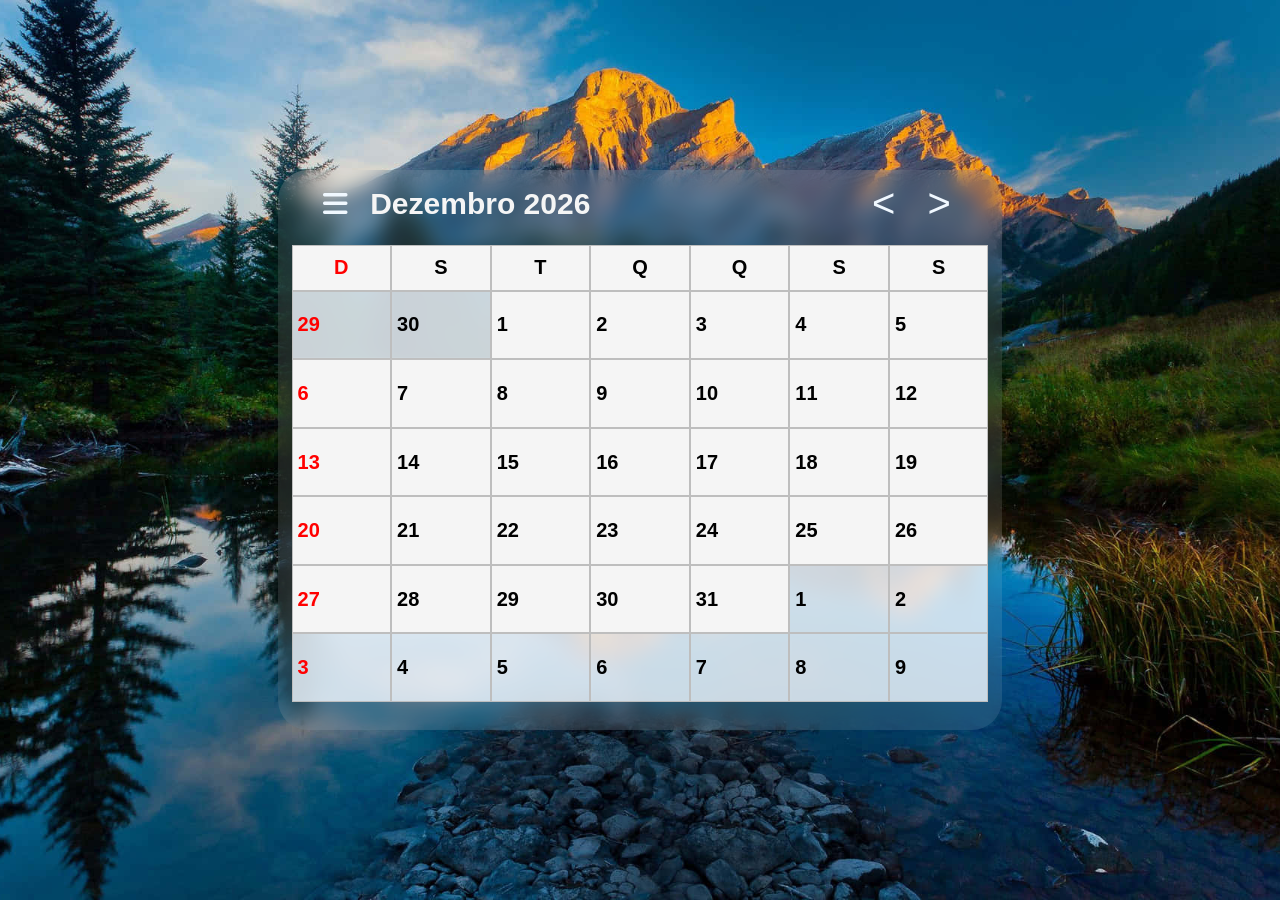
<file: calendario/index.html>
<!DOCTYPE html>
<html lang="pt-br">

<head>
    <meta charset="UTF-8">
    <meta name="viewport" content="width=device-width, initial-scale=1.0">
    <title>Calendário 2024</title>
    <link rel="stylesheet" href="https://cdnjs.cloudflare.com/ajax/libs/font-awesome/6.0.0-beta3/css/all.min.css">
    <link rel="stylesheet" href="./css/style.css">
</head>
<body>
    <main id="main">
        <nav>
            <div>
                <i class="fas fa-bars" id="abrir"></i>
                <dialog id="menu">
                    <p class="fechar" id="fechar">X</p>
                    <input type="checkbox" id="chk" class="checkbox">
                    <label id="claro-escuro" for="chk" class="label">
                        <i class="fas fa-moon"></i>
                        <i class="fas fa-sun"></i>
                        <div class="bola"></div>
                    </label>
                    <label id="visualiza" for="escolha">Escolha uma opção:</label>
                    <select id="escolha" name="escolha">
                        <option value="mensal">Opção Mensal</option>
                        <option value="semanal">Opção Semanal</option>
                    </select>
                    <button id="confirmarEscolha">Confirmar</button>
                    <h2>Temas Personalizados</h2>
                    <section class="temas">
                        <img src="./img/fundo.jpg" alt="Floresta com um caminho de água e montanha">
                        <img src="./img/bonitinho.jpg" alt="Lua com estrlas cadentes no céu e uma casa">
                        <img src="./img/sol-bonito.jpg" alt="Várias montanhas e um sol nascendo">
                        <img src="./img/astronauta.webp" alt="Fundo escuro com um astronauta sentado na nuvem">
                    </section>
                </dialog>
                <h1 id="mes"></h1>
            </div>
            <div id="setas">
                <button id="seta-esquerda" onclick="changeMonth(-1)">&#60;</button>
                <button id="seta-direita" onclick="changeMonth(1)">&#62;</button>
            </div>
        </nav>
        <section>
            <section class="cabecalho">
                <div>D</div>
                <div>S</div>
                <div>T</div>
                <div>Q</div>
                <div>Q</div>
                <div>S</div>
                <div>S</div>
            </section>
            <section id="dias" class="dias"></section>
        </section>
        <p id="mensagem"></p>
    </main>
    <div id="modal" class="modal">
        <div class="modal-conteudo">
            <span class="fechar" id="fecharModal">&times;</span>
            <h2>Adicionar Evento</h2>
            <form id="formEvento" action="db.php" method="POST" target="_blank">
                <label for="nomeEvento">Nome do Evento:</label>
                <input type="text" id="nomeEvento" name="nomeEvento" required>
                <input type="date" id="dataEvento" name="dataEvento" hidden>
                <button type="submit" id="salvarEvento">Salvar Evento</button>
            </form>
        </div>
    </div>

    <script src="./js/script.js"></script>
</body>

</html>
</file>
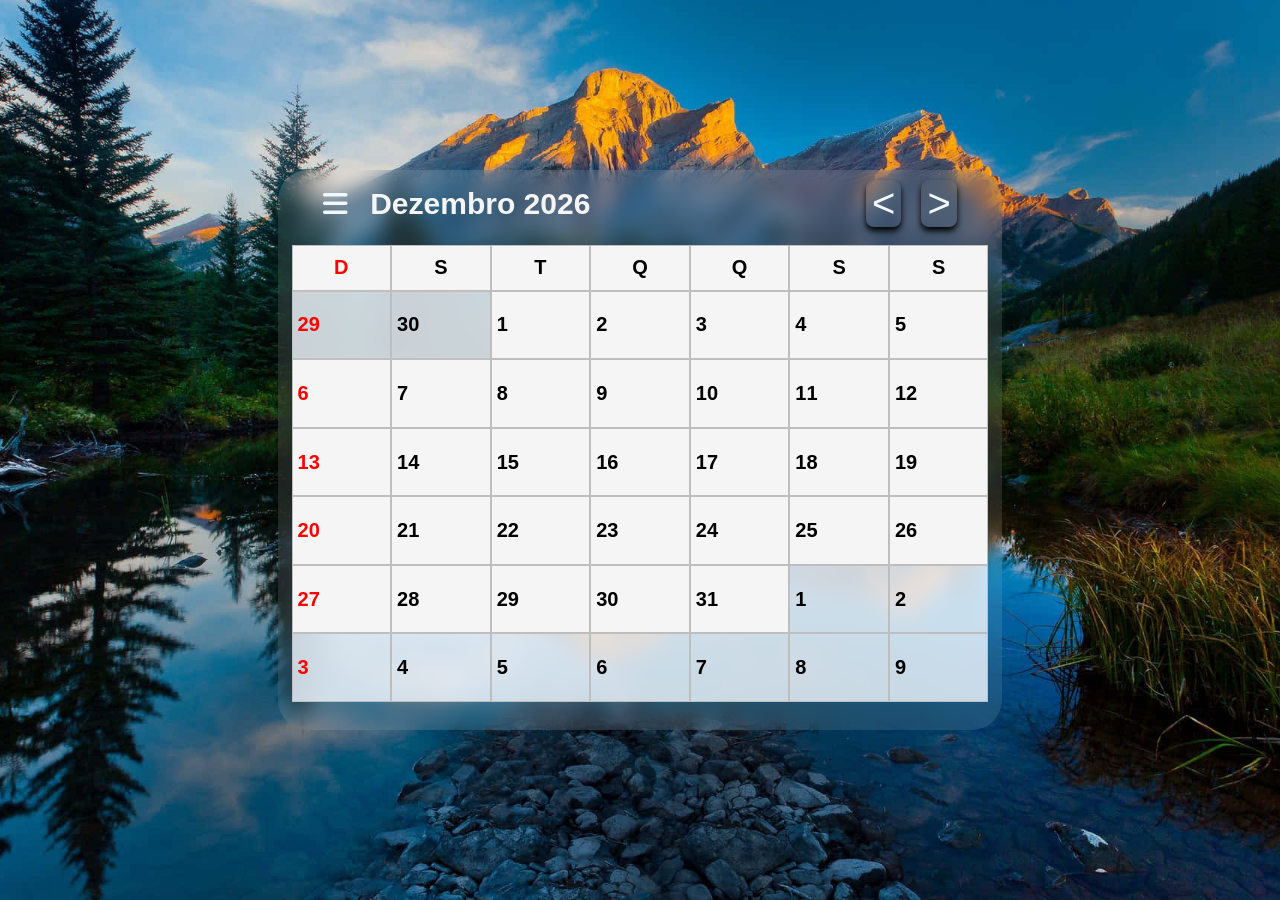
<file: Calendário/index.html>
<!DOCTYPE html>
<html lang="pt-br">

<head>
    <meta charset="UTF-8">
    <meta name="viewport" content="width=device-width, initial-scale=1.0">
    <title>Calendário 2024</title>
    <link rel="stylesheet" href="https://cdnjs.cloudflare.com/ajax/libs/font-awesome/6.0.0-beta3/css/all.min.css">
    <link rel="stylesheet" href="./css/style.css">
</head>

<body>
    <main id="main">
        <nav>
            <div>
                <i class="fas fa-bars" id="abrir"></i>
                <dialog id="menu">
                    <p id="fechar">X</p>
                    <input type="checkbox" id="chk" class="checkbox">
                    <label id="claro-escuro" for="chk" class="label">
                        <i class="fas fa-moon"></i>
                        <i class="fas fa-sun"></i>
                        <div class="bola"></div>
                    </label>
                    <label id="visualiza" for="escolha">Escolha uma opção:</label>
                    <select id="escolha" name="escolha">
                        <option value="mensal">Opção Mensal</option>
                        <option value="semanal">Opção Semanal</option>
                    </select>
                    <button id="confirmarEscolha">Confirmar</button>
                    <h2>Temas Personalizados</h2>
                    <section class="temas">
                        <img src="./img/fundo.jpg" alt="Floresta com um caminho de água e montanha">
                        <img src="./img/bonitinho.jpg" alt="Lua com estrlas cadentes no céu e uma casa">
                        <img src="./img/sol-bonito.jpg" alt="Várias montanhas e um sol nascendo">
                        <img src="./img/astronauta.webp" alt="Fundo escuro com um astronauta sentado na nuvem">
                    </section>
                </dialog>
                <h1 id="mes"></h1>
            </div>
            <div id="setas">
                <button id="seta-esquerda" onclick="changeMonth(-1)">&#60;</button>
                <button id="seta-direita" onclick="changeMonth(1)">&#62;</button>
            </div>
        </nav>
        <section>
            <section class="cabecalho">
                <div>D</div>
                <div>S</div>
                <div>T</div>
                <div>Q</div>
                <div>Q</div>
                <div>S</div>
                <div>S</div>
            </section>
            <section id="dias" class="dias"></section>
        </section>
        <p id="mensagem"></p>
    </main>

    <script>

        //------------MENU------------//
        const open = document.getElementById('abrir');
        const menu = document.getElementById('menu');
        const close = document.getElementById('fechar');
        const chk = document.getElementById('chk');
        const fundo = document.querySelector('body');

        open.addEventListener('click', () => {
            menu.showModal();
        });

        close.addEventListener('click', () => {
            menu.close();
        });

        chk.addEventListener('change', () => {
            if (chk.checked) {
                fundo.style.backgroundImage = "url(../img/nuvens.jpg)";
            } else {
                fundo.style.backgroundImage = "url('../img/noite-escuro.jpg')";
            }
        });



        //------------CALENDÁRIO MENSAL------------//
        const meses = ['Janeiro', 'Fevereiro', 'Março', 'Abril', 'Maio', 'Junho', 'Julho', 'Agosto', 'Setembro', 'Outubro', 'Novembro', 'Dezembro'];
        let dataAtual = new Date();
        let mesAtual = dataAtual.getMonth();
        let anoAtual = dataAtual.getFullYear();
        let diaAtual = dataAtual.getDate();

        function diasNoMes(mes, ano) {
            return new Date(ano, mes + 1, 0).getDate();
        }

        function primeiroDiaDoMes(mes, ano) {
            return new Date(ano, mes, 1).getDay();
        }

        function changeMonth(direcao) {
            const main = document.querySelector('main');
            main.classList.add(direcao === 1 ? 'proximo' : 'anterior');

            setTimeout(() => {
                mesAtual += direcao;

                if (mesAtual < 0) {
                    mesAtual = 11;
                    anoAtual--;
                } else if (mesAtual > 11) {
                    mesAtual = 0;
                    anoAtual++;
                }

                document.getElementById('mes').textContent = `${meses[mesAtual]} ${anoAtual}`;
                document.getElementById('mensagem').textContent = '';

                main.classList.remove(direcao === 1 ? 'proximo' : 'anterior');
                CalendarioMensal();
            }, 900);
        }

        function CalendarioMensal() {
            document.getElementById('mes').textContent = `${meses[mesAtual]} ${anoAtual}`;
            const diasContainer = document.getElementById('dias');
            diasContainer.innerHTML = '';

            const totalDias = diasNoMes(mesAtual, anoAtual);
            const primeiroDia = primeiroDiaDoMes(mesAtual, anoAtual);
            const diasAnteriores = primeiroDia;
            const diasDoMesAnterior = mesAtual === 0 ? diasNoMes(11, anoAtual - 1) : diasNoMes(mesAtual - 1, anoAtual);
            for (let i = diasDoMesAnterior - diasAnteriores + 1; i <= diasDoMesAnterior; i++) {
                const diaDiv = document.createElement('div');
                diaDiv.className = 'dia MP';
                diaDiv.textContent = i;
                diaDiv.addEventListener('click', () => {
                    diaDiv.style.backgroundColor = diaDiv.style.backgroundColor === '' ? 'rgb(240, 255, 33)' : '';
                    const mesAnterior = mesAtual === 0 ? 'Dezembro' : meses[mesAtual - 1];
                    document.getElementById('mensagem').textContent = `Você clicou no dia ${i} de ${mesAnterior}`;
                });
                diasContainer.appendChild(diaDiv);
            }
            for (let i = 1; i <= totalDias; i++) {
                const diaDiv = document.createElement('div');
                diaDiv.className = i === diaAtual && mesAtual === dataAtual.getMonth() && anoAtual === dataAtual.getFullYear() ? 'dia hoje' : 'dia';
                diaDiv.textContent = i;
                diaDiv.addEventListener('click', () => {
                    diaDiv.style.backgroundColor = diaDiv.style.backgroundColor === '' ? 'rgb(240, 255, 33)' : '';
                    document.getElementById('mensagem').textContent = `Você clicou no dia ${i} de ${meses[mesAtual]}`;
                });
                diasContainer.appendChild(diaDiv);
            }
            const limite = 42 - diasContainer.children.length;
            for (let i = 1; i <= limite; i++) {
                const diaDiv = document.createElement('div');
                diaDiv.className = 'dia PM';
                diaDiv.textContent = i;
                diaDiv.addEventListener('click', () => {
                    diaDiv.style.backgroundColor = diaDiv.style.backgroundColor === '' ? 'rgb(240, 255, 33)' : '';
                    const proximoMes = mesAtual === 11 ? 'Janeiro' : meses[mesAtual + 1];
                    document.getElementById('mensagem').textContent = `Você clicou no dia ${i} de ${proximoMes}`;
                });
                diasContainer.appendChild(diaDiv);
            }
        }
        CalendarioMensal();



        //------------CALENDÁRIO SEMANAL------------//
        function CalendarioSemanal() {
            setaSemanal();
            document.getElementById('mensagem').textContent = '';
            document.getElementById('mes').textContent = ''
            const calendarioElemento = document.getElementById('dias');
            const diasContainer = calendarioElemento;
            diasContainer.innerHTML = '';

            for (let i = 0; i < 7; i++) {
                const data = new Date(dataAtual);
                data.setDate(dataAtual.getDate() + i);

                const diaElemento = document.createElement('div');
                diaElemento.className = 'diaSemana';
                diaElemento.innerText = data.toLocaleDateString();
                calendarioElemento.appendChild(diaElemento);
            }
        }

        function changeWeek(i) {
            dataAtual.setDate(dataAtual.getDate() + (i * 7));
            CalendarioSemanal();
        }



        //------------ESCOLHA------------//
        const escolha = document.getElementById('escolha');
        const botaoAtualizar = document.getElementById('confirmarEscolha');
        const diasContainer = document.getElementById('dias');

        botaoAtualizar.addEventListener('click', () => {
            const selecionado = escolha.value;

            diasContainer.classList.add('fade-out');

            setTimeout(() => {
                if (selecionado === 'mensal') {
                    CalendarioMensal();
                    setaMensal();
                } else if (selecionado === 'semanal') {
                    CalendarioSemanal();
                    setaSemanal();
                }

                diasContainer.classList.remove('fade-out');
                diasContainer.classList.add('fade-in');

                setTimeout(() => {
                    diasContainer.classList.remove('fade-in');
                }, 500);
            }, 300);
        });



        //------------ALTERAR SETAS------------//
        function setaSemanal() {
            document.getElementById('seta-esquerda').onclick = function () {
                changeWeek(-1);
            };

            document.getElementById('seta-direita').onclick = function () {
                changeWeek(1);
            };
        }

        function setaMensal() {
            document.getElementById('seta-esquerda').onclick = function () {
                changeMonth(-1);
            };

            document.getElementById('seta-direita').onclick = function () {
                changeMonth(1);
            };
        }



        //------------TEMAS------------//
        document.querySelectorAll('dialog .temas img').forEach((img, index) => {
            img.addEventListener('click', () => {
                switch (index) {
                    case 0:
                        fundo.style.backgroundImage = "url(../img/fundo.jpg)";
                        break;
                    case 1:
                        fundo.style.backgroundImage = "url(./img/bonitinho.jpg)";
                        break;
                    case 2:
                        fundo.style.backgroundImage = "url(./img/sol-bonito.jpg)";
                        break;
                    case 3:
                        fundo.style.backgroundImage = "url(./img/astronauta.webp)";
                        break;
                    default:
                        break;
                }
            });
        });


        //------------INICIALIZA------------//
        CalendarioMensal();

        
    </script>
</body>

</html>
</file>
<file: calendario/css/style.css>
@keyframes deslizamento {
    25% {
        transform: translateX(0);
        opacity: 1;
    }

    50% {
        transform: translateX(-50%);
        opacity: 0;
    }

    75% {
        transform: translateX(50%);
        opacity: 0;
    }

    100% {
        transform: translateX(0);
        opacity: 1;
    }
}

@keyframes deslizamento-reverso {
    25% {
        transform: translateX(0);
        opacity: 1;
    }

    50% {
        transform: translateX(50%);
        opacity: 0;
    }

    75% {
        transform: translateX(-50%);
        opacity: 0;
    }

    100% {
        transform: translateX(0);
    }
}

@keyframes abrirDialog {
    0% {
        opacity: 0;
        transform: scale(0.1);
    }

    100% {
        opacity: 1;
        transform: scale(1);
    }
}

* {
    font-family: Arial, Helvetica, sans-serif;
}

html,
body {
    width: 100%;
    height: 100%;
}

body {
    width: 100%;
    height: 100%;
    margin: 0;
    padding: 0;
    display: flex;
    align-items: center;
    justify-content: center;
    font-family: Arial, sans-serif;
    font-weight: 700;
    font-size: 20px;
    background-repeat: no-repeat;
    background-size: cover;
    background-position: center;
    background-image: url('../img/fundo.jpg');
    transition: background 1s ease;
    overflow-x: hidden;
}


main {
    height: 60%;
    width: 55%;
    background-color: rgba(255, 255, 255, 0.1);
    display: flex;
    align-items: center;
    justify-content: center;
    flex-direction: column;
    padding: 10px;
    border-radius: 30px;
    gap: 18px;
    backdrop-filter: blur(10px);
    transition: transform 1s ease-in-out, opacity 1s ease-in-out;
}

main div {
    display: flex;
    align-items: center;
    gap: 20px;
}

main div i {
    color: aliceblue;
    font-size: 28px;
    cursor: pointer;
}

.proximo {
    animation: deslizamento 1s forwards;
}

.anterior {
    animation: deslizamento-reverso 1s forwards;
}

h1 {
    margin: 0;
    color: whitesmoke;
    width: auto;
    padding: 2px;
    text-align: center;
}

section {
    width: 99%;
    height: 100%;
}

.cabecalho,
.dias {
    display: grid;
    grid-template-columns: repeat(7, 1fr);
}

.cabecalho {
    height: 10%;
    width: 100%;
}

.cabecalho div {
    display: flex;
    align-items: center;
    justify-content: center;
}

.dias {
    overflow: hidden;
    height: 90%;
    width: 100%;
    opacity: 1;
    transition: opacity 0.5s ease-in-out, transform 0.5s ease-in-out;
    transform: translateY(0);
}

.cabecalho div,
.dias div {
    padding: 5px;
    border: 1px solid #bebebe;
    background-color: whitesmoke;
}

.dias div {
    cursor: pointer;
}

.cabecalho div:nth-child(1),
.dias div:nth-child(7n + 1) {
    color: red;
}

.dias .dia:hover {
    transform: scale(1.1);
    transition: 1s;
    background-color: rgb(206, 206, 206);
}


@media (max-width: 1200px) {
    main {
        width: 70%;
    }

    h1 {
        width: 50%;
    }
}

@media (max-width: 768px) {
    main {
        width: 85%;
        height: 70%;
        padding: 15px;
    }

    h1 {
        font-size: 18px;
        width: 70%;
    }

    .cabecalho,
    .dias {
        grid-template-columns: repeat(7, 1fr);
    }

    .cabecalho div,
    .dias div {
        padding: 4px;
        font-size: 14px;
    }
}

@media (max-width: 480px) {
    h1 {
        font-size: 16px;
        width: 100%;
    }

    main {
        width: 95%;
        height: 80%;
        padding: 5px;
    }

    .cabecalho div,
    .dias div {
        padding: 2px;
        font-size: 12px;
    }
}

p {
    color: white;
    font-weight: 100;
    margin: 0;
    padding: 0;
    font-size: 24px;
}

.dias .MP,
.dias .PM {
    backdrop-filter: blur(1px);
    background-color: rgba(240, 248, 255, 0.8);
}

nav {
    width: 90%;
    display: flex;
    justify-content: space-between;
    gap: 30px;
}

nav button {
    background-color: transparent;
    border: none;
    font-size: 40px;
    text-align: center;
    color: aliceblue;
    cursor: pointer;
}

dialog {
    width: 70%;
    height: 80%;
    border: none;
    border-radius: 15px;
    background-color: rgba(0, 0, 0, 0.2);
    backdrop-filter: blur(20px);
    position: relative;
    display: flex;
    flex-direction: column;
    justify-content: center;
    align-items: center;
    opacity: 0;
    animation: abrirDialog 0.4s ease forwards;
}

dialog:not([open]) {
    display: none;
}

.fechar {
    color: black;
    cursor: pointer;
    background-color: aliceblue;
    border-radius: 15px;
    width: 5%;
    text-align: center;
    height: 6%;
    position: absolute;
    top: 10px;
    left: 10px;
    display: flex;
    justify-content: center;
    align-items: center;
    z-index: 1;
}

#fechar:hover {
    transform: scale(1.2);
    transition: 1s ease;
}

input [type=checkbox] {
    position: absolute;
    opacity: 1;
}

#claro-escuro {
    background-color: black;
    width: 150px;
    height: 80px;
    display: block;
    position: relative;
    border-radius: 50px;
    cursor: pointer;
    left: 42%;
    bottom: 20px;
}

.bola {
    background-color: whitesmoke;
    width: 60px;
    height: 60px;
    position: absolute;
    top: 8px;
    left: 10px;
    border-radius: 100%;
    transform: translateX(0);
    transition: transform 0.5s ease-in-out, background 0.1s ease-in-out;
}

input:checked+#claro-escuro .bola {
    transform: translateX(70px);
    background-color: black;
}

input:checked+#claro-escuro {
    background-color: whitesmoke;
}

.fa-moon,
.fa-sun {
    position: absolute;
    font-size: 40px;
    top: 20px;
}

.fa-moon {
    right: 20px;
    color: blue;
}

.fa-sun {
    color: yellow;
    left: 20px;
}

select {
    width: 50%;
    height: 5%;
}

dialog button {
    color: white;
    border: none;
    width: 50%;
    border-radius: 8px;
    font-size: 16px;
    cursor: pointer;
    box-shadow: 0 4px 6px rgb(0, 0, 0);
    transition: background-color 0.3s ease, transform 0.2s ease;
}

dialog button:active {
    background-color: #45a049;
    transform: translateY(2px);
    box-shadow: 0 2px 4px rgba(0, 0, 0, 0.1);
}


.diaSemana {
    display: flex;
    background-color: antiquewhite;
    width: 92%;
    height: 100%;
    font-size: auto;
    align-items: start;
}

.fade-out {
    opacity: 0;
    transform: translateY(100px);
}

.fade-in {
    opacity: 1;
    transform: translateY(0);
}

#visualiza,
dialog h2 {
    background-color: aliceblue;
    width: 50%;
    display: flex;
    align-items: center;
    justify-content: center;
    height: auto;
    border-radius: 10px 10px 0 0;
    font-size: 26px;
}

dialog h2 {
    font-size: 32px;
    border-radius: 10px;
    background-color: rgba(240, 248, 255, 0.8);
}

.temas {
    width: 90%;
    height: 50%;
    display: grid;
    grid-template-columns: repeat(4, 1fr);
    gap: 10px;
    padding: 10px;
}

dialog .temas img {
    width: 100%;
    height: 50%;
    cursor: pointer;
    border-radius: 20px;
}

dialog .temas img:hover {
    transform: scale(1.05);
    transition: 0.2s ease-in-out;
}

dialog .temas img:active {
    transform: scale(0.9);
    transition: 0.1s ease-in-out;
}

.modal {
    display: none;
    position: fixed;
    top: 0;
    left: 0;
    width: 100%;
    height: 100%;
    background-color: rgba(0, 0, 0, 0.5);
    z-index: 2;
}

.modal-conteudo {
    position: absolute;
    top: 50%;
    left: 50%;
    transform: translate(-50%, -50%);
    width: 35%;
    padding: 20px;
    background-color: #fff;
    border-radius: 8px;
    box-shadow: 0 4px 12px rgba(0, 0, 0, 0.3);
    text-align: center;
    height: 20%;
    display: flex;
    flex-direction: column;
    justify-content: space-around;
    align-items: center;
}

#salvarEvento {
    background-color: #28a745;
    color: white;
    border: none;
    padding: 10px 15px;
    border-radius: 4px;
    cursor: pointer;
    transition: background-color 0.1s ease-in-out, transform 0.1s ease-in-out;
}

#salvarEvento:active {
    background-color: #218838;
    transform: scale(0.9);
}
</file>
<file: Calendário/css/style.css>
@keyframes deslizamento {
    25% {
        transform: translateX(0);
        opacity: 1;
    }

    50% {
        transform: translateX(-50%);
        opacity: 0;
    }

    75% {
        transform: translateX(50%);
        opacity: 0;
    }

    100% {
        transform: translateX(0);
        opacity: 1;
    }
}

@keyframes deslizamento-reverso {
    25% {
        transform: translateX(0);
        opacity: 1;
    }

    50% {
        transform: translateX(50%);
        opacity: 0;
    }

    75% {
        transform: translateX(-50%);
        opacity: 0;
    }

    100% {
        transform: translateX(0);
    }
}

@keyframes abrirDialog {
    0% {
        opacity: 0;
        transform: scale(0.1);
    }

    100% {
        opacity: 1;
        transform: scale(1);
    }
}



html,
body {
    width: 100%;
    height: 100%;
}

body {
    width: 100%;
    height: 100%;
    margin: 0;
    padding: 0;
    display: flex;
    align-items: center;
    justify-content: center;
    font-family: Arial, sans-serif;
    font-weight: 700;
    font-size: 20px;
    background-repeat: no-repeat;
    background-size: cover;
    background-position: center;
    background-image: url('../img/fundo.jpg');
    transition: background 1s ease;
    overflow-x: hidden;
}


main {
    height: 60%;
    width: 55%;
    background-color: rgba(255, 255, 255, 0.1);
    display: flex;
    align-items: center;
    justify-content: center;
    flex-direction: column;
    padding: 10px;
    border-radius: 30px;
    gap: 18px;
    backdrop-filter: blur(10px);
    transition: transform 1s ease-in-out, opacity 1s ease-in-out;
}

main div {
    display: flex;
    align-items: center;
    gap: 20px;
}

main div i {
    color: aliceblue;
    font-size: 28px;
    cursor: pointer;
}

.proximo {
    animation: deslizamento 1s forwards;
}

.anterior {
    animation: deslizamento-reverso 1s forwards;
}

h1 {
    margin: 0;
    color: whitesmoke;
    width: auto;
    padding: 2px;
    text-align: center;
}

section {
    width: 99%;
    height: 100%;
}

.cabecalho,
.dias {
    display: grid;
    grid-template-columns: repeat(7, 1fr);
}

.cabecalho {
    height: 10%;
    width: 100%;
}

.cabecalho div {
    display: flex;
    align-items: center;
    justify-content: center;
}

.dias {
    overflow: hidden;
    height: 90%;
    width: 100%;
    opacity: 1;
    transition: opacity 0.5s ease-in-out, transform 0.5s ease-in-out;
    transform: translateY(0);
}

.cabecalho div,
.dias div {
    padding: 5px;
    border: 1px solid #bebebe;
    background-color: whitesmoke;
}

.dias div {
    cursor: pointer;
}

.cabecalho div:nth-child(1),
.dias div:nth-child(7n + 1) {
    color: red;
}

.dias .dia:hover {
    transform: scale(1.1);
    transition: 1s;
    background-color: rgb(206, 206, 206);
}


@media (max-width: 1200px) {
    main {
        width: 70%;
    }

    h1 {
        width: 50%;
    }
}

@media (max-width: 768px) {
    main {
        width: 85%;
        height: 70%;
        padding: 15px;
    }

    h1 {
        font-size: 18px;
        width: 70%;
    }

    .cabecalho,
    .dias {
        grid-template-columns: repeat(7, 1fr);
    }

    .cabecalho div,
    .dias div {
        padding: 4px;
        font-size: 14px;
    }
}

@media (max-width: 480px) {
    h1 {
        font-size: 16px;
        width: 100%;
    }

    main {
        width: 95%;
        height: 80%;
        padding: 5px;
    }

    .cabecalho div,
    .dias div {
        padding: 2px;
        font-size: 12px;
    }
}

p {
    color: white;
    font-weight: 100;
    margin: 0;
    padding: 0;
    font-size: 24px;
}

.dias .MP,
.dias .PM {
    backdrop-filter: blur(1px);
    background-color: rgba(240, 248, 255, 0.8);
}

nav {
    width: 90%;
    display: flex;
    justify-content: space-between;
    gap: 30px;
}

nav button {
    background-color: transparent;
    border: none;
    font-size: 40px;
    text-align: center;
    color: aliceblue;
    cursor: pointer;
}

dialog {
    width: 70%;
    height: 80%;
    border: none;
    border-radius: 15px;
    background-color: rgba(0, 0, 0, 0.2);
    backdrop-filter: blur(20px);
    position: relative;
    display: flex;
    flex-direction: column;
    justify-content: center;
    align-items: center;
    opacity: 0;
    animation: abrirDialog 0.4s ease forwards;
}

dialog:not([open]) {
    display: none;
}

#fechar {
    color: black;
    cursor: pointer;
    background-color: aliceblue;
    border-radius: 15px;
    width: 5%;
    text-align: center;
    height: 6%;
    position: absolute;
    top: 10px;
    left: 10px;
    display: flex;
    justify-content: center;
    align-items: center;
    z-index: 1;
}

#fechar:hover {
    transform: scale(1.2);
    transition: 1s ease;
}

input {
    position: absolute;
    opacity: 0;
}

#claro-escuro {
    background-color: black;
    width: 150px;
    height: 80px;
    display: block;
    position: relative;
    border-radius: 50px;
    cursor: pointer;
    left: 42%;
    bottom: 20px;
}

.bola {
    background-color: whitesmoke;
    width: 60px;
    height: 60px;
    position: absolute;
    top: 10px;
    left: 10px;
    border-radius: 100%;
    transform: translateX(0);
    transition: transform 0.5s ease-in-out, background 0.1s ease-in-out;
}

input:checked+#claro-escuro .bola {
    transform: translateX(70px);
    background-color: black;
}

input:checked+#claro-escuro {
    background-color: whitesmoke;
}

.fa-moon,
.fa-sun {
    position: absolute;
    font-size: 40px;
    top: 20px;
}

.fa-moon {
    right: 20px;
    color: blue;
}

.fa-sun {
    color: yellow;
    left: 20px;
}

select {
    width: 50%;
    height: 5%;
}

button {
    color: white;
    border: none;
    width: 50%;
    border-radius: 8px;
    font-size: 16px;
    cursor: pointer;
    box-shadow: 0 4px 6px rgb(0, 0, 0);
    transition: background-color 0.3s ease, transform 0.2s ease;
}

button:active {
    background-color: #45a049;
    transform: translateY(2px);
    box-shadow: 0 2px 4px rgba(0, 0, 0, 0.1);
}


.diaSemana {
    display: flex;
    background-color: antiquewhite;
    width: 92%;
    height: 100%;
    font-size: auto;
    align-items: start;
}

.fade-out {
    opacity: 0;
    transform: translateY(100px);
}

.fade-in {
    opacity: 1;
    transform: translateY(0);
}

#visualiza,
dialog h2 {
    background-color: aliceblue;
    width: 50%;
    display: flex;
    align-items: center;
    justify-content: center;
    height: auto;
    border-radius: 10px 10px 0 0;
    font-size: 26px;
}

dialog h2 {
    font-size: 32px;
    border-radius: 10px;
    background-color: rgba(240, 248, 255, 0.8);
}

.temas {
    width: 90%;
    height: 50%;
    display: grid;
    grid-template-columns: repeat(4, 1fr);
    gap: 10px;
    padding: 10px;
}

dialog .temas img {
    width: 100%;
    height: 50%;
    cursor: pointer;
    border-radius: 20px;
}

dialog .temas img:hover {
    transform: scale(1.05);
    transition: 0.2s ease-in-out;
}

dialog .temas img:active {
    transform: scale(0.9);
    transition: 0.1s ease-in-out;
}
</file>
